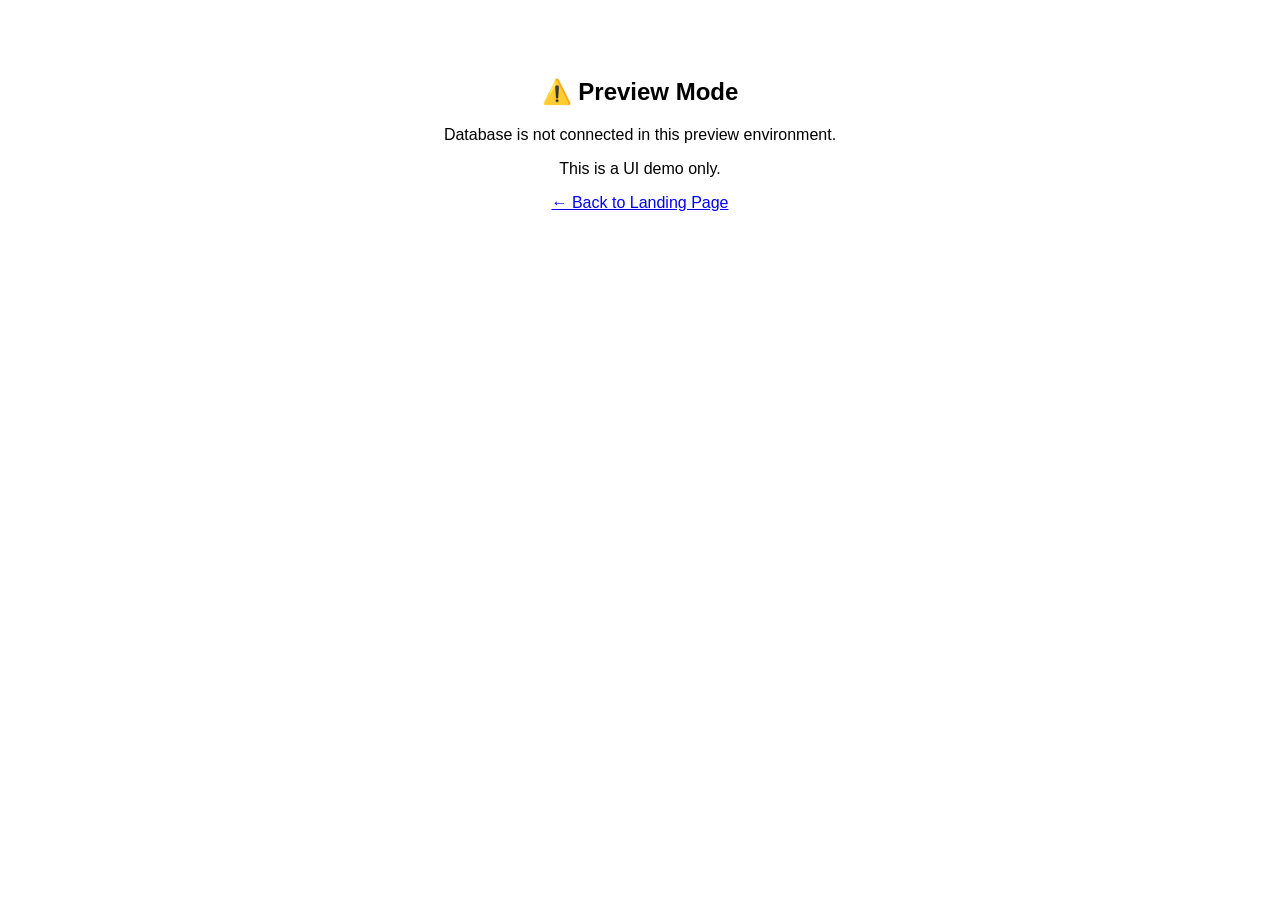
<file: templates/db_offline.html>
<!DOCTYPE html>
<html>
<head><title>ScholarCash - Preview Mode</title></head>
<body style="font-family:sans-serif; text-align:center; padding:50px">
  <h2>⚠️ Preview Mode</h2>
  <p>Database is not connected in this preview environment.</p>
  <p>This is a UI demo only.</p>
  <a href="/landing">← Back to Landing Page</a>
</body>
</html>
</file>
